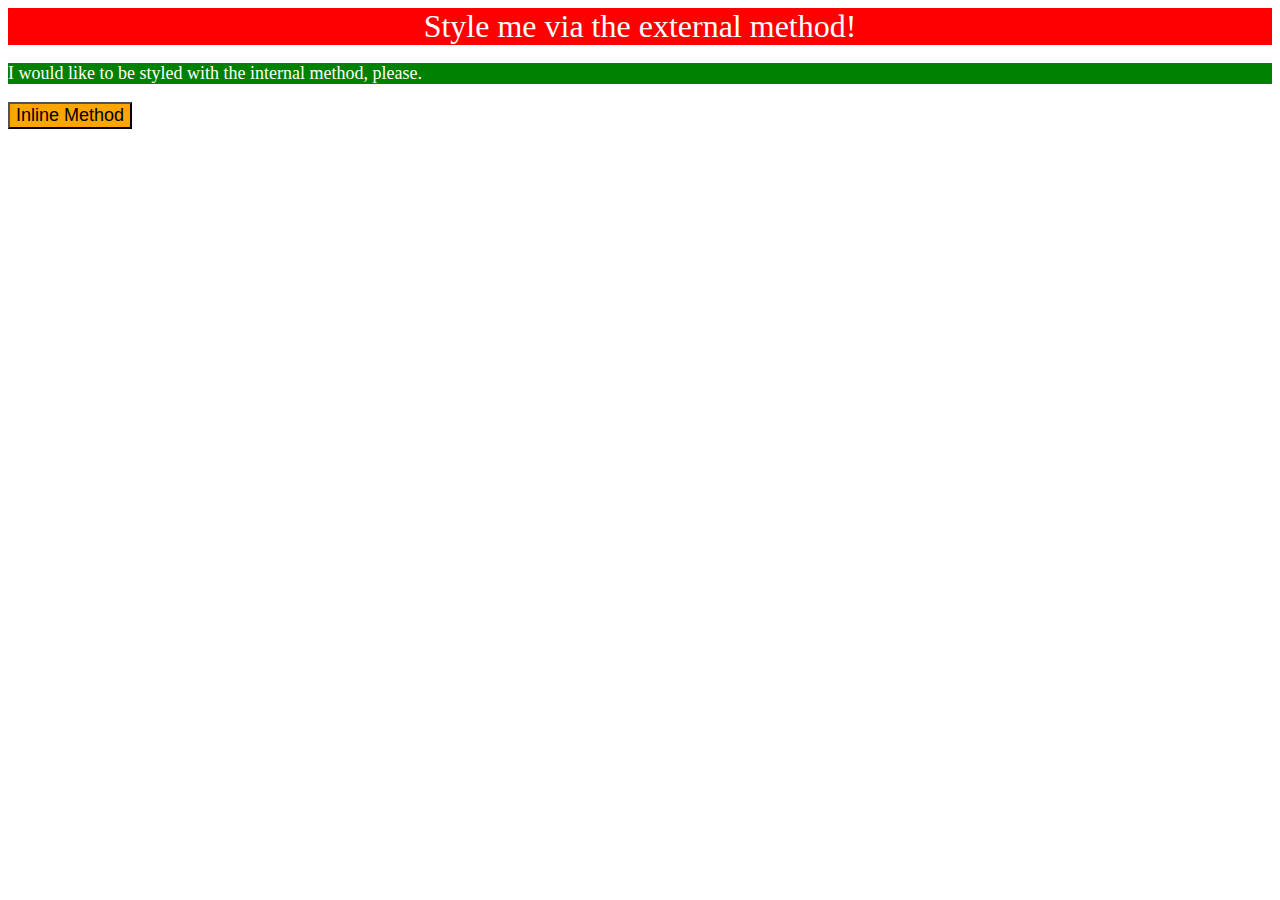
<file: foundations/01-css-methods/index.html>
<!DOCTYPE html>
<html lang="en">
<head>
  <meta charset="UTF-8">
  <meta http-equiv="X-UA-Compatible" content="IE=edge">
  <meta name="viewport" content="width=device-width, initial-scale=1.0">
  <link rel="stylesheet" href="styles.css">
  <style>
    p {
      background-color: green;
      color: white;
      font-size: 18px
    }
  </style>
  <title>Methods for Adding CSS</title>
</head>
<body>
  <div>Style me via the external method!</div>
  <p>I would like to be styled with the internal method, please.</p>
  <button style="background-color: orange; font-size: 18px;">Inline Method</button>
</body>
</html>
</file>
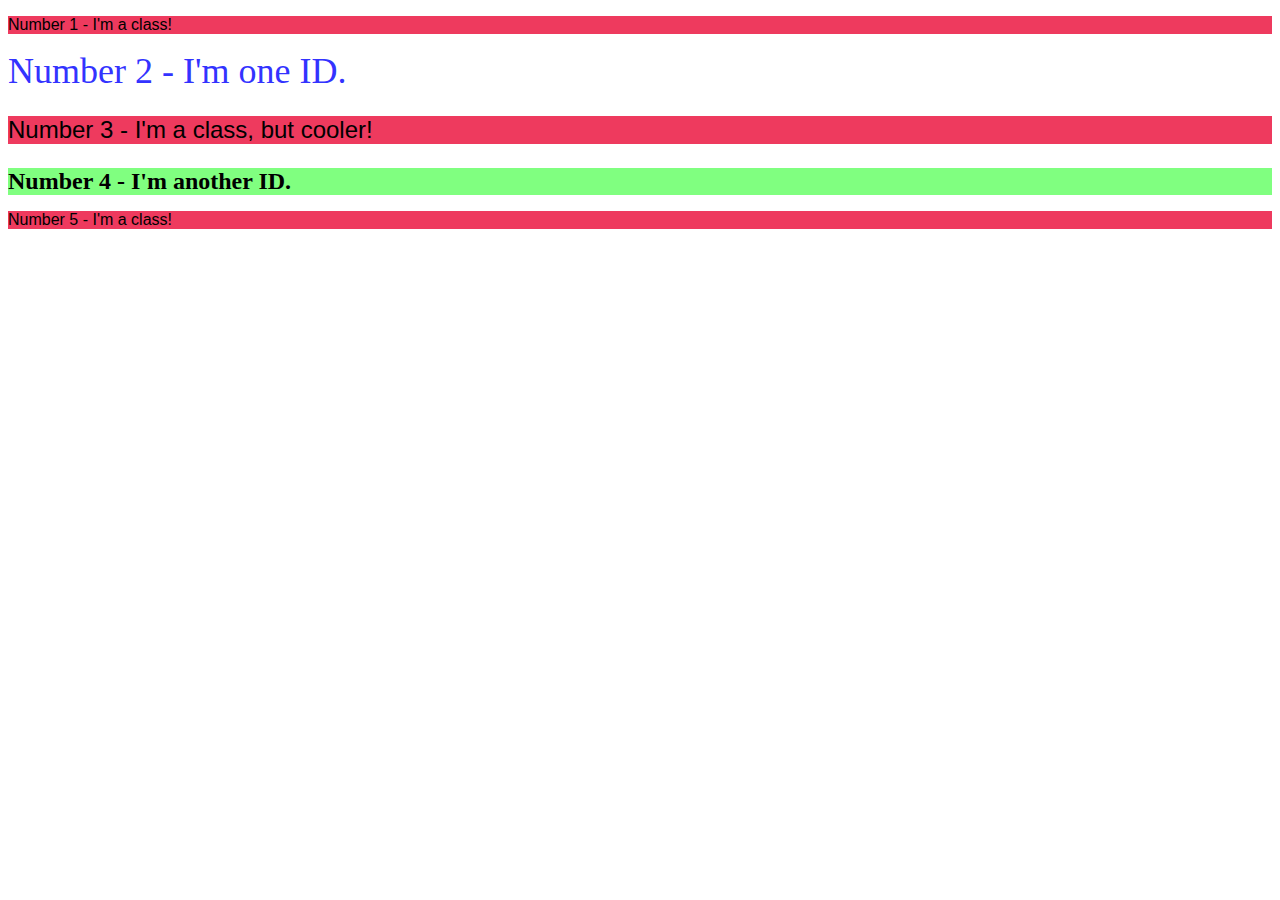
<file: foundations/02-class-id-selectors/index.html>
<!DOCTYPE html>
<html lang="en">
<head>
  <meta charset="UTF-8">
  <meta http-equiv="X-UA-Compatible" content="IE=edge">
  <meta name="viewport" content="width=device-width, initial-scale=1.0">
  <title>Class and ID Selectors</title>
  <link rel="stylesheet" href="style.css">
</head>
<body>
  <p class = "odd_nums">Number 1 - I'm a class!</p>
  <div id = "id_sec">Number 2 - I'm one ID.</div>
  <p class = "odd_nums third_one">Number 3 - I'm a class, but cooler!</p>
  <div id = "id_fourth">Number 4 - I'm another ID.</div>
  <p class = odd_nums>Number 5 - I'm a class!</p>
</body>
</html>
</file>
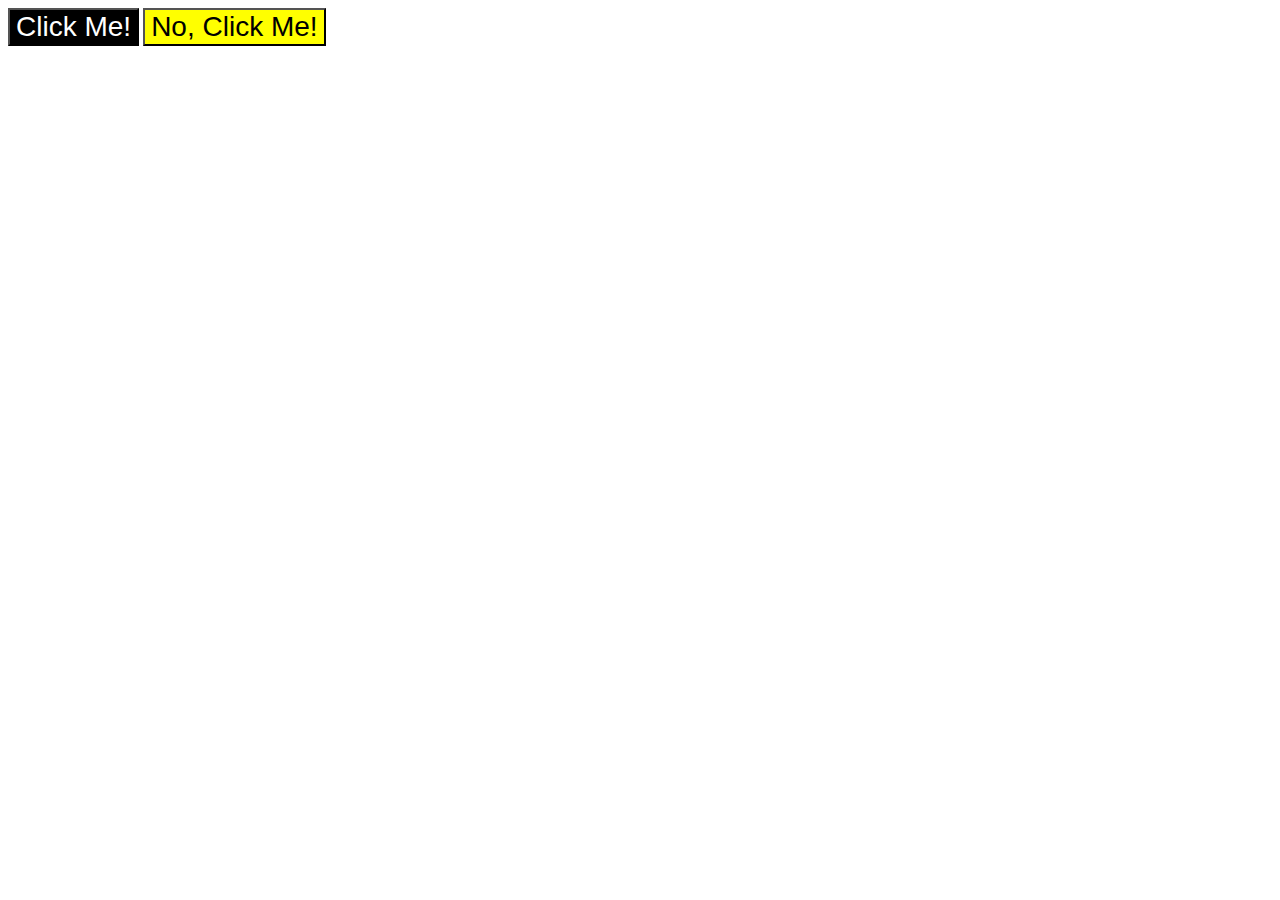
<file: foundations/03-grouping-selectors/index.html>
<!DOCTYPE html>
<html lang="en">
<head>
  <meta charset="UTF-8">
  <meta http-equiv="X-UA-Compatible" content="IE=edge">
  <meta name="viewport" content="width=device-width, initial-scale=1.0">
  <title>Grouping Selectors</title>
  <link rel="stylesheet" href="style.css">
</head>
<body>
  <button class="first">Click Me!</button>
  <button class="second">No, Click Me!</button>
</body>
</html>
</file>
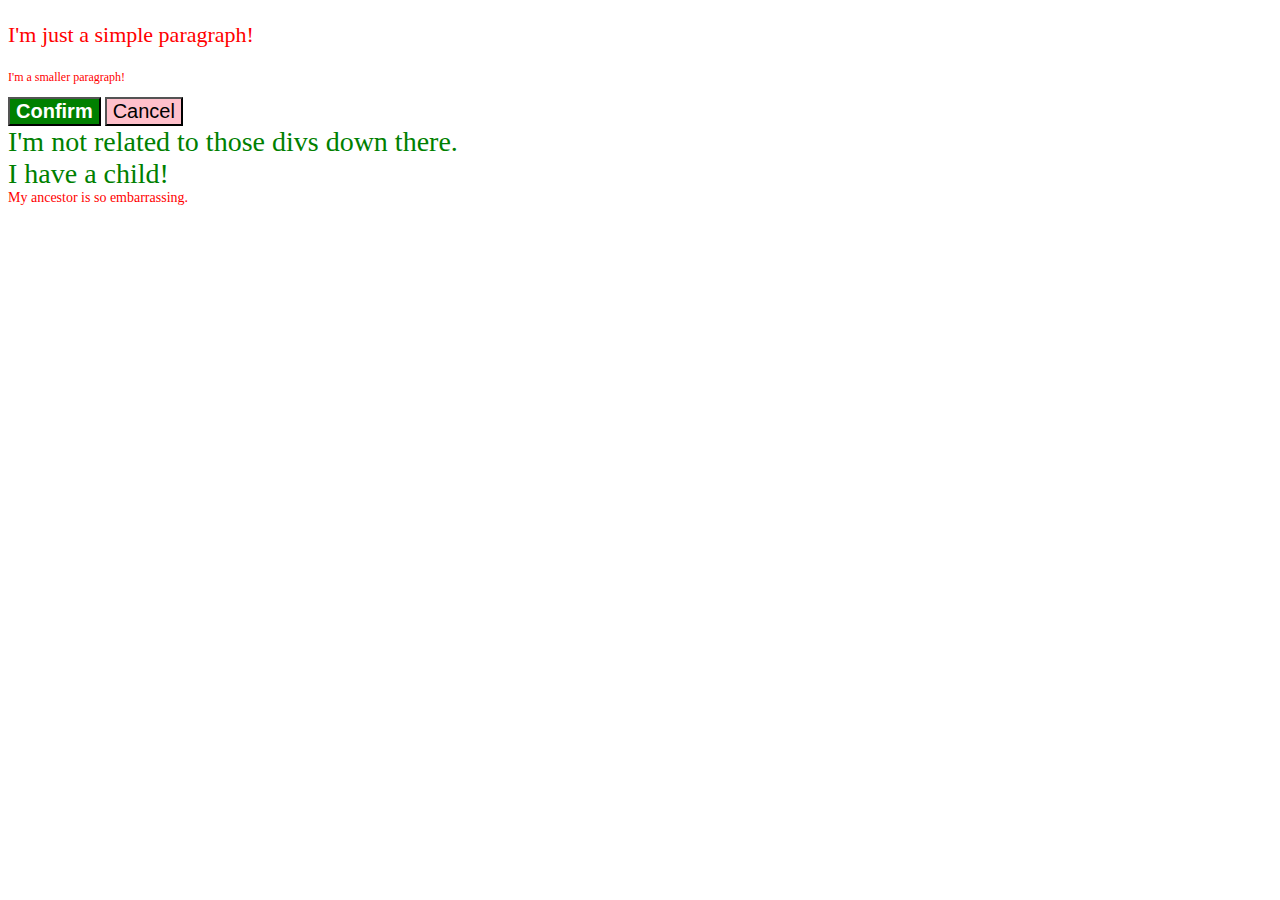
<file: foundations/06-cascade-fix/index.html>
<!DOCTYPE html>
<html lang="en">
<head>
  <meta charset="UTF-8">
  <meta http-equiv="X-UA-Compatible" content="IE=edge">
  <meta name="viewport" content="width=device-width, initial-scale=1.0">
  <title>Fix the Cascade</title>
  <link rel="stylesheet" href="style.css">
</head>
<body>
  <p class="para">I'm just a simple paragraph!</p>
  <p class="para small-para">I'm a smaller paragraph!</p>

  <button id="confirm-button" class="button confirm">Confirm</button>
  <button id="cancel-button" class="button">Cancel</button>

  <div class="text">I'm not related to those divs down there.</div>
  <div class="text">I have a child!
    <div class="text child">My ancestor is so embarrassing.</div>
  </div>
</body>
</html>
</file>
<file: foundations/01-css-methods/styles.css>
div {
    background-color: red;
    color: white;
    font-size: 32px;
    font-weight: 500;
    text-align: center
}
</file>
<file: foundations/02-class-id-selectors/style.css>
.odd_nums{
    background-color: rgb(238, 58, 94);
    font-family: "Verdana", sans-serif;
}

#id_sec{
    color: #3333FF;
    font-size: 36px;
}

.odd_nums.third_one{
    font-size: 24px
}

#id_fourth{
    background-color: hsl(120, 100%, 75%);
    font-size: 24px;
    font-weight: 900
}
</file>
<file: foundations/03-grouping-selectors/style.css>
.first,
.second {
    font-size: 28px;
    font-family: Helvetica, "Times New Roman", sans-serif
}

.first {
    background-color: black;
    color: white;
}

.second {
    background-color: yellow;
}
</file>
<file: foundations/06-cascade-fix/style.css>
/* first two paragraphs */
.para,
.small-para {
  color: hsl(0, 100%, 50%);
}

.para {
  font-size: 22px;
}

.para.small-para {
  font-size: 12px;
}

/* buttons */
.button {
  background-color: #ffc0cb;
  color: black;
  font-size: 20px;
}

.confirm {
  background: green;
  color: white;
  font-size: 20px;
  font-weight: bold;
}

/* last three paragraphs */
.text {
  color: green;
  font-size: 28px;
}

.text .child {
  color: red;
  font-size: 14px;
}
</file>
